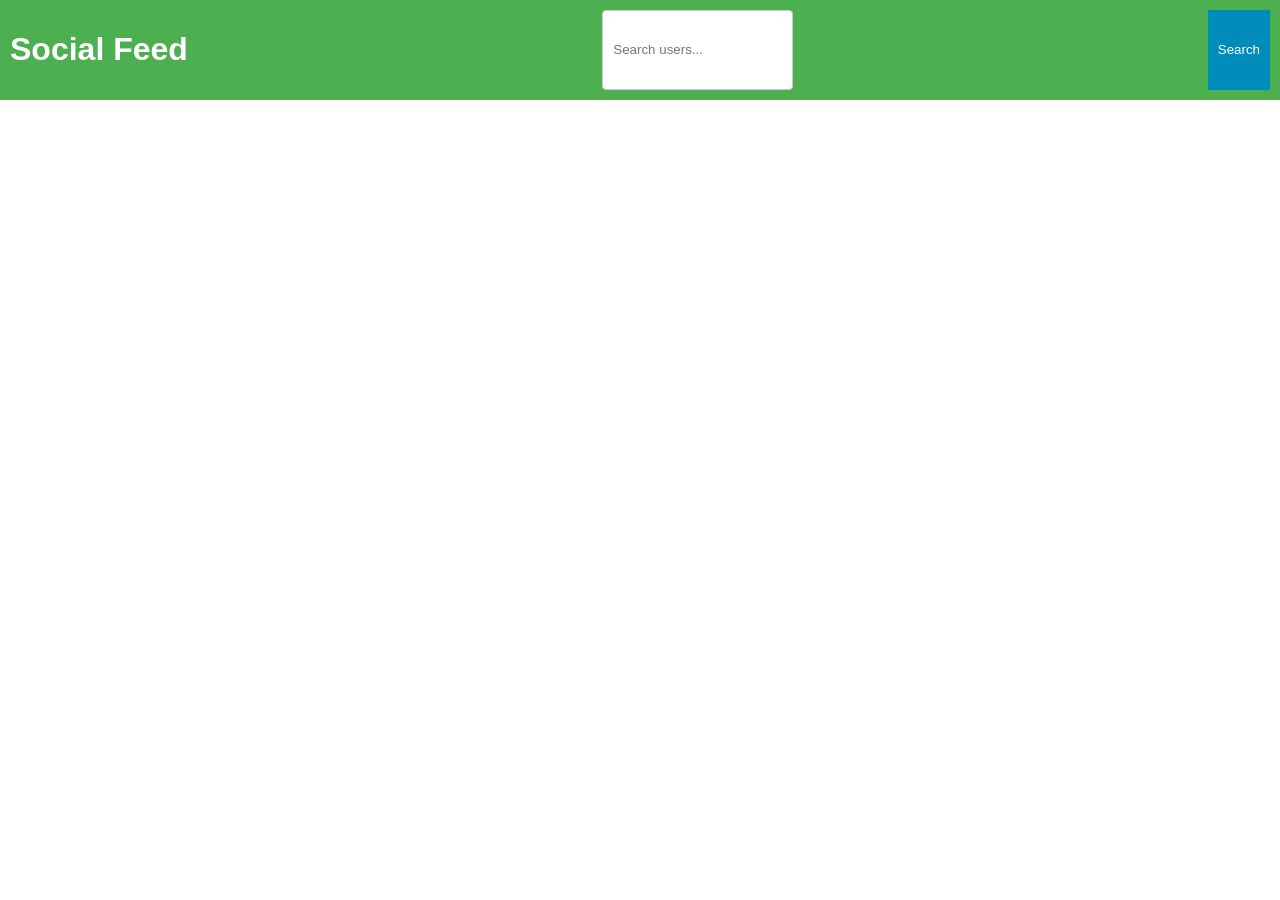
<file: index.html>
<!DOCTYPE html>
<html lang="en">
<head>
    <meta charset="UTF-8">
    <meta name="viewport" content="width=device-width, initial-scale=1.0">
    <title>Social Feed Application</title>
    <style>
        body { font-family: Arial, sans-serif; margin: 0; padding: 0; }
        header { display: flex; justify-content: space-between; padding: 10px; background-color: #4CAF50; color: white; }
        input[type="text"] { padding: 10px; border: 1px solid #ccc; border-radius: 4px; }
        button { padding: 10px; background-color: #008CBA; color: white; border: none; cursor: pointer; }
        .container { padding: 20px; }
        .profile { border: 1px solid #ccc; padding: 10px; margin: 10px 0; }
        .friends-list, .follower-list, .following-list { list-style-type: none; padding: 0; }
        @media (max-width: 600px) { header { flex-direction: column; } }
    </style>
</head>
<body>
    <header>
        <h1>Social Feed</h1>
        <input type="text" id="search" placeholder="Search users..." />
        <button onclick="searchUsers()">Search</button>
    </header>
    <div class="container">
        <div id="userProfiles"></div>
    </div>
    <script>
        const users = [];
        const userProfilesElement = document.getElementById('userProfiles');

        function renderUsers() {
            userProfilesElement.innerHTML = '';
            users.forEach(user => {
                const profileDiv = document.createElement('div');
                profileDiv.className = 'profile';
                profileDiv.innerHTML = `<h2>${user.name}</h2>\n                    <p>Followers: ${user.followers.length} - Following: ${user.following.length}</p>\n                    <button onclick='followUnfollowUser(${user.id})'>${user.following.includes(currentUserId) ? 'Unfollow' : 'Follow'}</button>`;
                userProfilesElement.appendChild(profileDiv);
            });
        }

        function searchUsers() {
            const searchTerm = document.getElementById('search').value.toLowerCase();
            const filteredUsers = users.filter(user => user.name.toLowerCase().includes(searchTerm));
            userProfilesElement.innerHTML = '';
            filteredUsers.forEach(user => {
                const profileDiv = document.createElement('div');
                profileDiv.className = 'profile';
                profileDiv.innerHTML = `<h2>${user.name}</h2>\n                    <p>Followers: ${user.followers.length} - Following: ${user.following.length}</p>\n                    <button onclick='followUnfollowUser(${user.id})'>${user.following.includes(currentUserId) ? 'Unfollow' : 'Follow'}</button>`;
                userProfilesElement.appendChild(profileDiv);
            });
        }

        function followUnfollowUser(userId) {
            const user = users.find(u => u.id === userId);
            if (user.following.includes(currentUserId)) {
                user.following = user.following.filter(id => id !== currentUserId);
            } else {
                user.following.push(currentUserId);
            }
            renderUsers();
        }

        document.addEventListener('DOMContentLoaded', () => {
            // Sample data
            users.push({ id: 1, name: 'Alice', followers: [], following: [] });
            users.push({ id: 2, name: 'Bob', followers: [], following: [] });
            // You can add more users
            renderUsers();
        });
    </script>
</body>
</html>
</file>
